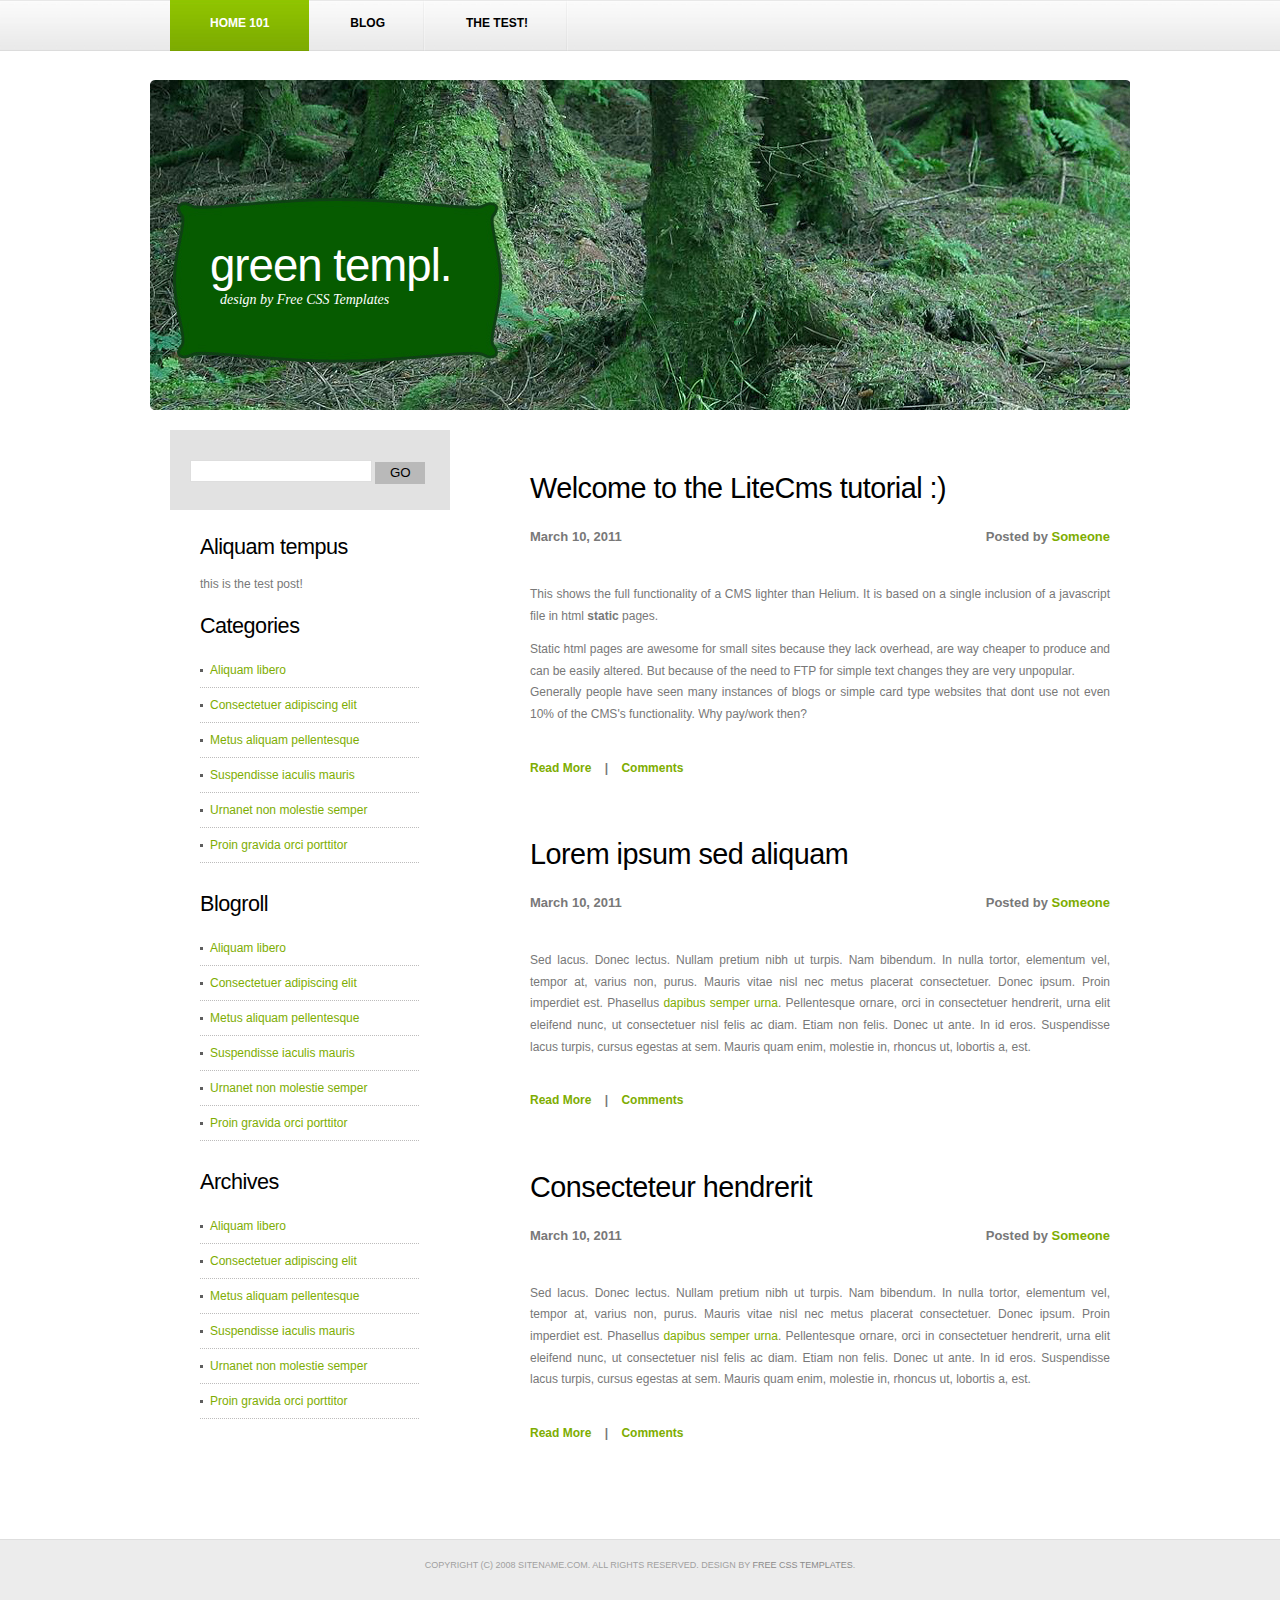
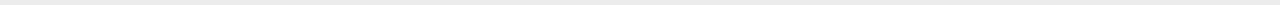
<file: index.html>
<!DOCTYPE html> 
 <html> 
<head>
<meta content="" name="keywords">
<meta content="" name="description">
<meta content="text/html; charset=utf-8" http-equiv="content-type">
<title>My website  by Free CSS Templates</title>
<link media="screen" type="text/css" rel="stylesheet" href="style.css">
<script charset="utf-8" type="text/javascript" src="lite/cms.functions.js"></script>
</head><body>
<div id="wrapper" class="">
	<div id="menu" class=""><!-- res.menu -->
		<ul>
<li class="current_page_item"><a class="" href="index.html">Home 101</a></li>
<li><a class="" href="post.html">Blog</a></li>
<li><a class="" href="newpage.html">The test!</a></li>
		</ul>
<!-- /res.menu -->	</div>
	<!-- end #menu -->
	<div id="header" class=""><!-- res.header -->
		<div id="logo" class="">
			<h1 class=""><a href="http://localhost/lite" class="">Green templ.</a></h1>
			<p class=""> design by <a href="http://www.freecsstemplates.org/" class="">Free CSS Templates</a></p>
		</div>
<!-- /res.header --></div>
	<!-- end #header -->
	<div id="page">
	<div id="page-bgtop" class="">
	<div id="page-bgbtm" class="">
		<div class="" id="content">
			<div class="post">
				<h2 class="title"><a href="#" class="">Welcome to the LiteCms tutorial :)</a></h2>
				<p class="meta"><span class="date">March 10, 2011</span><span class="posted">Posted by <a href="#">Someone</a></span></p>
				<div style="clear: both;" class="">&nbsp;</div>
				<div class="entry">
					<p class="">This shows the full functionality of a CMS lighter than Helium. It is based on a single inclusion of a javascript file in html <strong>static</strong> pages.</p>
					<p class="">Static html pages are awesome for small sites because they lack overhead, are way cheaper to produce and can be easily altered. But because of the need to FTP for simple text changes they are very unpopular.
<br>
Generally people have seen many instances of blogs or simple card type websites that dont use not even 10% of the CMS's functionality. Why pay/work then?</p>
					<p class="links"><a class="" href="#">Read More</a>&nbsp;&nbsp;&nbsp;&nbsp;|&nbsp;&nbsp;&nbsp;&nbsp;<a href="#">Comments</a></p>
				</div>
			</div>
			<div class="post">
				<h2 class="title"><a class="" href="#">Lorem ipsum sed aliquam</a></h2>
				<p class="meta"><span class="date">March 10, 2011</span><span class="posted">Posted by <a href="#">Someone</a></span></p>
				<div style="clear: both;">&nbsp;</div>
				<div class="entry">
					<p>Sed lacus. Donec lectus. Nullam pretium nibh ut turpis. Nam bibendum. In nulla tortor, elementum vel, tempor at, varius non, purus. Mauris vitae nisl nec metus placerat consectetuer. Donec ipsum. Proin imperdiet est. Phasellus <a href="#">dapibus semper urna</a>. Pellentesque ornare, orci in consectetuer hendrerit, urna elit eleifend nunc, ut consectetuer nisl felis ac diam. Etiam non felis. Donec ut ante. In id eros. Suspendisse lacus turpis, cursus egestas at sem.  Mauris quam enim, molestie in, rhoncus ut, lobortis a, est.</p>
					<p class="links"><a href="#">Read More</a>&nbsp;&nbsp;&nbsp;&nbsp;|&nbsp;&nbsp;&nbsp;&nbsp;<a href="#">Comments</a></p>
				</div>
			</div>
			<div class="post">
				<h2 class="title"><a href="#">Consecteteur hendrerit </a></h2>
				<p class="meta"><span class="date">March 10, 2011</span><span class="posted">Posted by <a href="#">Someone</a></span></p>
				<div style="clear: both;">&nbsp;</div>
				<div class="entry">
					<p>Sed lacus. Donec lectus. Nullam pretium nibh ut turpis. Nam bibendum. In nulla tortor, elementum vel, tempor at, varius non, purus. Mauris vitae nisl nec metus placerat consectetuer. Donec ipsum. Proin imperdiet est. Phasellus <a href="#">dapibus semper urna</a>. Pellentesque ornare, orci in consectetuer hendrerit, urna elit eleifend nunc, ut consectetuer nisl felis ac diam. Etiam non felis. Donec ut ante. In id eros. Suspendisse lacus turpis, cursus egestas at sem.  Mauris quam enim, molestie in, rhoncus ut, lobortis a, est.</p>
					<p class="links"><a href="#">Read More</a>&nbsp;&nbsp;&nbsp;&nbsp;|&nbsp;&nbsp;&nbsp;&nbsp;<a href="#">Comments</a></p>
				</div>
			</div>
		<div style="clear: both;">&nbsp;</div>
		</div>
		<!-- end #content -->
		<div id="sidebar">
			<ul>
				<li>
					<div class="" id="search">
					<form action="#" method="get" class="">
						<div class="">
							<input value="" id="search-text" name="s" class="" type="text">
							<input value="GO" id="search-submit" class="" type="submit">
						</div>
					</form>
					</div>
					<div style="clear: both;">&nbsp;</div>
				</li>
				<li>
					<h2 class="">Aliquam tempus</h2>
					<p class="">this is the test post!</p>
				</li>
				<li>
					<h2 class="">Categories</h2>
					<ul class="">
						<li class=""><a class="" href="#">Aliquam libero</a></li>
						<li class=""><a href="#">Consectetuer adipiscing elit</a></li>
						<li><a href="#">Metus aliquam pellentesque</a></li>
						<li><a href="#" class="">Suspendisse iaculis mauris</a></li>
						<li class=""><a href="#">Urnanet non molestie semper</a></li>
						<li class=""><a href="#">Proin gravida orci porttitor</a></li>
					</ul>
				</li>
				<li>
					<h2>Blogroll</h2>
					<ul>
						<li><a href="#">Aliquam libero</a></li>
						<li><a href="#">Consectetuer adipiscing elit</a></li>
						<li><a href="#">Metus aliquam pellentesque</a></li>
						<li><a href="#">Suspendisse iaculis mauris</a></li>
						<li><a href="#">Urnanet non molestie semper</a></li>
						<li><a href="#">Proin gravida orci porttitor</a></li>
					</ul>
				</li>
				<li>
					<h2>Archives</h2>
					<ul>
						<li><a href="#">Aliquam libero</a></li>
						<li><a href="#">Consectetuer adipiscing elit</a></li>
						<li><a href="#">Metus aliquam pellentesque</a></li>
						<li><a href="#">Suspendisse iaculis mauris</a></li>
						<li><a href="#">Urnanet non molestie semper</a></li>
						<li><a href="#">Proin gravida orci porttitor</a></li>
					</ul>
				</li>
			</ul>
		</div>
		<!-- end #sidebar -->
		<div style="clear: both;">&nbsp;</div>
	</div>
	</div>
	</div>
	<!-- end #page -->
</div>
	<div id="footer">
		<p>Copyright (c) 2008 Sitename.com. All rights reserved. Design by <a href="http://www.freecsstemplates.org/">Free CSS Templates</a>.</p>
	</div>
	<!-- end #footer -->

 
 
 
 
 
 
 
 
 
 
 
 
 
 
 
 
 
 
 
 
 
 
 
 
 
 
 
 
 
 
 
 
 
 
 
 
 
 
 
 
 
 
 
 
 
 
 
 
 
 
 
 
 
 
 
 
 
 
 
 
 
 
 
 </body>
 </html>
</file>
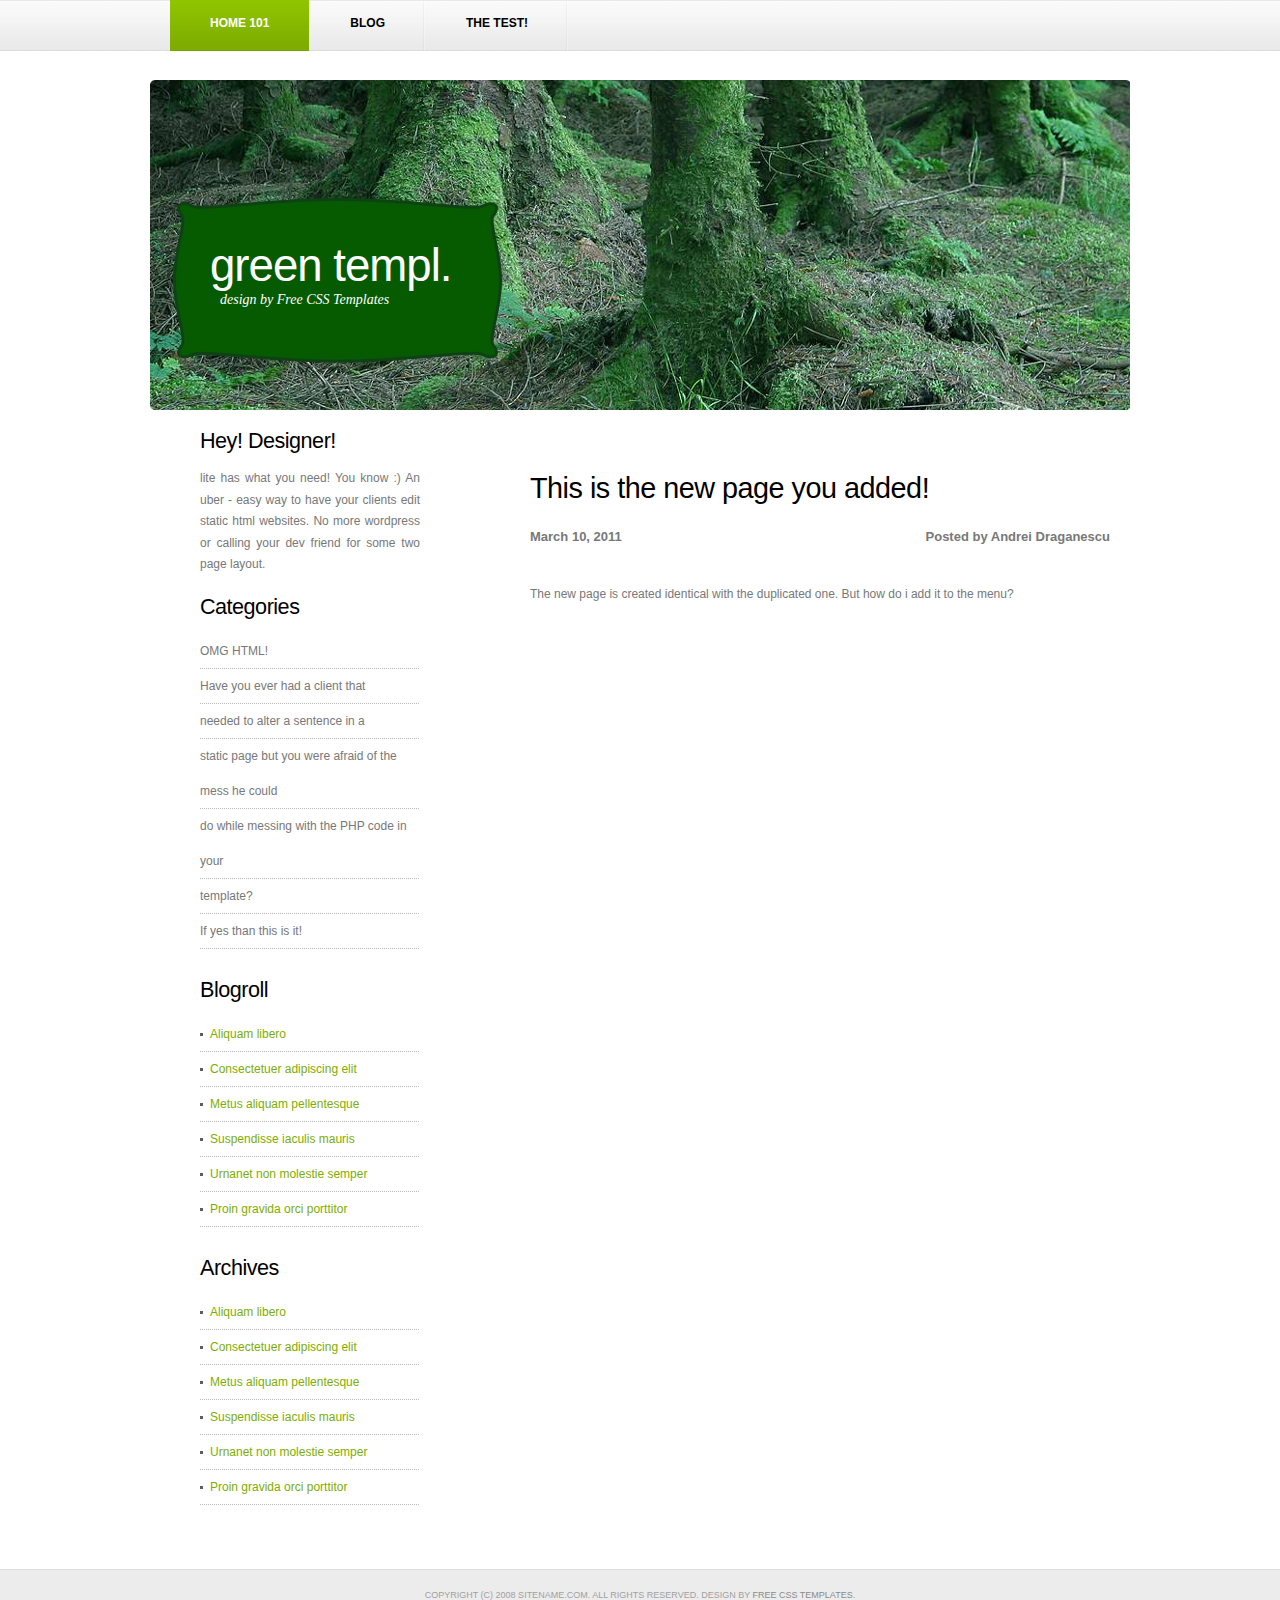
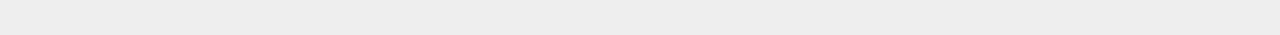
<file: newpage.html>
<!DOCTYPE html> 
 <html> 
<head>
<meta content="" name="keywords">
<meta content="" name="description">
<meta content="text/html; charset=utf-8" http-equiv="content-type">
<title>My website by Free CSS Templates</title>
<link media="screen" type="text/css" rel="stylesheet" href="style.css">
<script charset="utf-8" type="text/javascript" src="lite/cms.functions.js"></script>
</head><body>
<div id="wrapper" class="">
	<div id="menu" class=""><!-- dry.index.menu -->
		<ul>
<li class="current_page_item"><a class="" href="index.html">Home 101</a></li>
<li><a class="" href="post.html">Blog</a></li>
<li><a class="" href="newpage.html">The test!</a></li>
		</ul>
<!-- /dry.index.menu -->

	</div>
	<!-- end #menu -->
	<div id="header" class=""><!-- dry.index.header -->
		<div id="logo" class="">
			<h1 class=""><a href="http://localhost/lite" class="">Green templ.</a></h1>
			<p class=""> design by <a href="http://www.freecsstemplates.org/" class="">Free CSS Templates</a></p>
		</div>
<!-- /dry.index.header --></div>
	<!-- end #header -->
	<div id="page">
	<div id="page-bgtop" class="">
	<div id="page-bgbtm" class="">
		<div class="" id="content">
			<div class="post">
				<h2 class="title"><a href="#" class="">This is the new page you added!</a></h2>
				<p class="meta"><span class="date">March 10, 2011</span><span class="posted">Posted by Andrei Draganescu</span></p>
				<div style="clear: both;" class="">&nbsp;</div>
				<div class="entry">
					<p class="">The new page is created identical with the duplicated one. But how do i add it to the menu?</p>
					</div>
			</div>
		<div class="" style="clear: both;">&nbsp;</div>
		</div>
		<!-- end #content -->
		<div id="sidebar">
			<ul>
				<li>
					<h2 class="">Hey! Designer!</h2>
					<p class="">lite has what you need! You know :) An uber - easy way to have your clients edit static html websites. No more wordpress or calling your dev friend for some two page layout.</p>
				</li>
				<li>
					<h2 class="">Categories</h2>
					<ul class="">
<li class="">OMG HTML!</li>
<li class="">Have you ever had a client that</li>
<li class="">needed to alter a sentence in a </li>
<li>static page but you were afraid of the mess he could</li>
<li>do while messing with the PHP code in your</li>
<li>template?</li>
<li class="">If yes than this is it!</li>
					</ul>
				</li>
				<li>
					<h2 class="">Blogroll</h2>
					<ul class="">
						<li class=""><a href="#" class="">Aliquam libero</a></li>
						<li><a href="#">Consectetuer adipiscing elit</a></li>
						<li><a href="#">Metus aliquam pellentesque</a></li>
						<li><a href="#">Suspendisse iaculis mauris</a></li>
						<li><a href="#">Urnanet non molestie semper</a></li>
						<li><a href="#">Proin gravida orci porttitor</a></li>
					</ul>
				</li>
				<li>
					<h2 class="">Archives</h2>
					<ul class="">
						<li><a href="#">Aliquam libero</a></li>
						<li><a href="#">Consectetuer adipiscing elit</a></li>
						<li><a href="#">Metus aliquam pellentesque</a></li>
						<li><a href="#">Suspendisse iaculis mauris</a></li>
						<li><a href="#">Urnanet non molestie semper</a></li>
						<li class=""><a href="#">Proin gravida orci porttitor</a></li>
					</ul>
				</li>
			</ul>
		</div>
		<!-- end #sidebar -->
		<div class="" style="clear: both;">&nbsp;</div>
	</div>
	</div>
	</div>
	<!-- end #page -->
</div>
	<div id="footer">
		<p>Copyright (c) 2008 Sitename.com. All rights reserved. Design by <a href="http://www.freecsstemplates.org/">Free CSS Templates</a>.</p>
	</div>
	<!-- end #footer -->

 
 
 
 
 
 </body>
 </html>
</file>
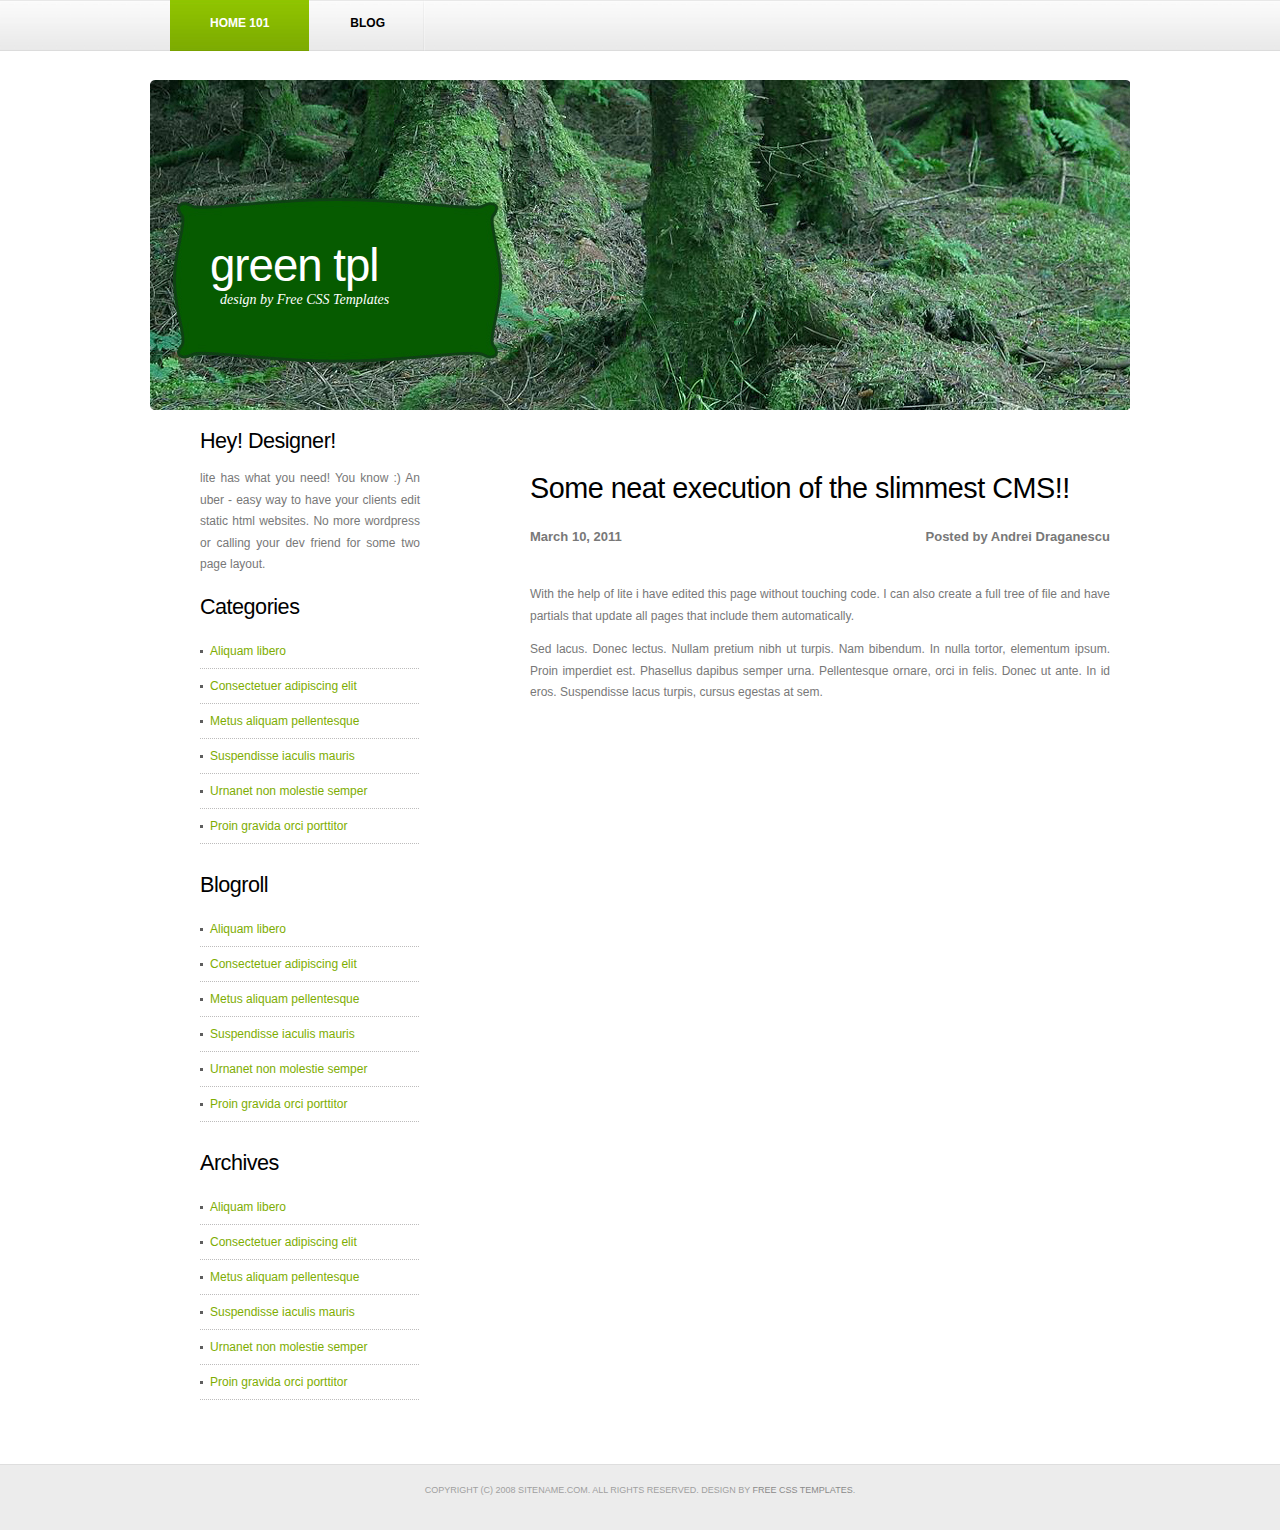
<file: post.html>
<!DOCTYPE html> 
 <html> 
<head>
<meta content="" name="keywords">
<meta content="" name="description">
<meta content="text/html; charset=utf-8" http-equiv="content-type">
<title>My website by Free CSS Templates</title>
<link media="screen" type="text/css" rel="stylesheet" href="style.css">
<script charset="utf-8" type="text/javascript" src="lite/cms.functions.js"></script>
</head><body>
<div id="wrapper" class="">
	<div id="menu" class=""><!-- dry.index.menu -->
		<ul>
			<li class="current_page_item"><a class="" href="index.html">Home 101</a></li>
			<li><a class="" href="post.html">Blog</a></li>
		</ul>
<!-- /dry.index.menu -->

	</div>
	<!-- end #menu -->
	<div id="header" class=""><!-- dry.index.header -->
		<div id="logo" class="">
			<h1 class=""><a href="http://www.yahoo.com" class="">Green tpl</a></h1>
			<p class=""> design by <a href="http://www.freecsstemplates.org/" class="">Free CSS Templates</a></p>
		</div>
<!-- /dry.index.header --></div>
	<!-- end #header -->
	<div id="page">
	<div id="page-bgtop" class="">
	<div id="page-bgbtm" class="">
		<div class="" id="content">
			<div class="post">
				<h2 class="title"><a href="#" class=""><!-- include(title.html) -->Some neat execution of the slimmest CMS!!</a></h2>
				<p class="meta"><span class="date">March 10, 2011</span><span class="posted">Posted by Andrei Draganescu</span></p>
				<div style="clear: both;" class="">&nbsp;</div>
				<div class="entry">
					<p class="">With the help of lite i have edited this page without touching code. I can also create a full tree of file and have partials that update all pages that include them automatically.</p>
					<p class="">Sed lacus. Donec lectus. Nullam pretium nibh ut turpis. Nam bibendum. In nulla tortor, elementum ipsum. Proin imperdiet est. Phasellus dapibus semper urna. Pellentesque ornare, orci in felis. Donec ut ante. In id eros. Suspendisse lacus turpis, cursus egestas at sem.</p>
				</div>
			</div>
		<div class="" style="clear: both;">&nbsp;</div>
		</div>
		<!-- end #content -->
		<div id="sidebar">
			<ul>
				<li>
					<h2 class="">Hey! Designer!</h2>
					<p class="">lite has what you need! You know :) An uber - easy way to have your clients edit static html websites. No more wordpress or calling your dev friend for some two page layout.</p>
				</li>
				<li>
					<h2 class="">Categories</h2>
					<ul class="">
						<li class=""><a class="" href="#">Aliquam libero</a></li>
						<li class=""><a href="#">Consectetuer adipiscing elit</a></li>
						<li><a href="#">Metus aliquam pellentesque</a></li>
						<li><a href="#">Suspendisse iaculis mauris</a></li>
						<li><a href="#">Urnanet non molestie semper</a></li>
						<li class=""><a href="#">Proin gravida orci porttitor</a></li>
					</ul>
				</li>
				<li>
					<h2 class="">Blogroll</h2>
					<ul class="">
						<li class=""><a href="#" class="">Aliquam libero</a></li>
						<li><a href="#">Consectetuer adipiscing elit</a></li>
						<li><a href="#">Metus aliquam pellentesque</a></li>
						<li><a href="#">Suspendisse iaculis mauris</a></li>
						<li><a href="#">Urnanet non molestie semper</a></li>
						<li><a href="#">Proin gravida orci porttitor</a></li>
					</ul>
				</li>
				<li>
					<h2 class="">Archives</h2>
					<ul class="">
						<li><a href="#">Aliquam libero</a></li>
						<li><a href="#">Consectetuer adipiscing elit</a></li>
						<li><a href="#">Metus aliquam pellentesque</a></li>
						<li><a href="#">Suspendisse iaculis mauris</a></li>
						<li><a href="#">Urnanet non molestie semper</a></li>
						<li class=""><a href="#">Proin gravida orci porttitor</a></li>
					</ul>
				</li>
			</ul>
		</div>
		<!-- end #sidebar -->
		<div class="" style="clear: both;">&nbsp;</div>
	</div>
	</div>
	</div>
	<!-- end #page -->
</div>
	<div id="footer">
		<p>Copyright (c) 2008 Sitename.com. All rights reserved. Design by <a href="http://www.freecsstemplates.org/">Free CSS Templates</a>.</p>
	</div>
	<!-- end #footer -->
</body>
 </html>
</file>
<file: style.css>
/*
Design by Free CSS Templates
http://www.freecsstemplates.org
Released for free under a Creative Commons Attribution 2.5 License
*/

body {
	margin: 0;
	padding: 0;
	background: #FFFFFF url(images/img03.gif) repeat-x left top;
	font-family: Arial, Helvetica, sans-serif;
	font-size: 12px;
	color: #787878;
}

h1, h2, h3 {
	margin: 0;
	padding: 0;
	font-weight: normal;
	color: #000000;
}

h1 {
	font-size: 2em;
}

h2 {
	font-size: 2.4em;
}

h3 {
	font-size: 1.6em;
}

p, ul, ol {
	margin-top: 0;
	line-height: 180%;
}

ul, ol {
}

a {
	text-decoration: none;
	color: #7EAD01;
}

a:hover {
}

#wrapper {
	width: 980px;
	margin: 0 auto;
	padding: 0;
}

/* Header */

#header {
	clear: both;
	width: 980px;
	height: 330px;
	margin: 0 auto;
	padding: 0px;
	background: url(images/img06.jpg) no-repeat left top;
}

/* Logo */

#logo {
	margin: 0;
	padding: 0px 0px 0px 60px;
	color: #000000;
}

#logo h1, #logo p {
	margin: 0;
	padding: 0;
}

#logo h1 {
	padding-top: 160px;
	letter-spacing: -1px;
	text-transform: lowercase;
	font-size: 3.8em;
}

#logo p {
	margin: 0;
	padding: 0px 0 0 10px;
	font: normal 14px Georgia, "Times New Roman", Times, serif;
	font-style: italic;
	color: #FFFFFF;
} 

#logo a {
	border: none;
	background: none;
	text-decoration: none;
	color: #FFFFFF;
}

/* Search */

#search {
	float: right;
	width: 280px;
	height: 60px;
	padding: 20px 0px 0px 0px;
	background: #E2E2E2;
	border-bottom: 4px solid #FFFFFF;
}

#search form {
	height: 41px;
	margin: 0;
	padding: 10px 0 0 20px;
}

#search fieldset {
	margin: 0;
	padding: 0;
	border: none;
}

#search-text {
	width: 170px;
	padding: 6px 5px 2px 5px;
	border: 1px solid #DEDEDE;
	background: #FFFFFF;
	text-transform: lowercase;
	font: normal 11px Arial, Helvetica, sans-serif;
	color: #5D781D;
}

#search-submit {
	width: 50px;
	height: 22px;
	border: none;
	background: #B9B9B9;
	color: #000000;
}

/* Menu */

#menu {
	width: 940px;
	height: 80px;
	margin: 0 auto;
	padding: 0;
}

#menu ul {
	margin: 0;
	padding: 0px;
	list-style: none;
	line-height: normal;
}

#menu li {
	float: left;
}

#menu a {
	display: block;
	height: 35px;
	margin-right: 1px;
	padding: 16px 40px 0px 40px;
	background: url(images/img04.gif) no-repeat right top;
	text-decoration: none;
	text-align: center;
	text-transform: uppercase;
	font-family: Arial, Helvetica, sans-serif;
	font-size: 12px;
	font-weight: bold;
	color: #000000;
	border: none;
}

#menu a:hover, #menu .current_page_item a {
	background: url(images/img05.gif) repeat-x left top;
	text-decoration: none;
	color: #FFFFFF;
}

#menu .current_page_item a {
}

/* Page */

#page {
	width: 940px;
	margin: 0 auto;
	padding: 0px 0px 0px 0px;
}

#page-bgtop {
	padding: 20px 0px;
}

#page-bgbtm {
}

/* Content */

#content {
	float: right;
	width: 580px;
	padding: 30px 0px 0px 0px;
}

.post {
	margin-bottom: 15px;
}

.post-bgtop {
}

.post-bgbtm {
}

.post .title {
	height: 38px;
	margin-bottom: 10px;
	padding: 12px 0 0 0px;
	letter-spacing: -.5px;
	color: #000000;
}

.post .title a {
	color: #000000;
	border: none;
}

.post .meta {
	margin-bottom: 30px;
	padding: 5px 0px 15px 0px;
	text-align: left;
	font-family: Arial, Helvetica, sans-serif;
	font-size: 13px;
	font-weight: bold;
}

.post .meta .date {
	float: left;
}

.post .meta .posted {
	float: right;
}

.post .meta a {
}

.post .entry {
	padding: 0px 0px 20px 0px;
	padding-bottom: 20px;
	text-align: justify;
}

.links {
	padding-top: 20px;
	font-size: 12px;
	font-weight: bold;
}

/* Sidebar */

#sidebar {
	float: left;
	width: 280px;
	margin: 0px;
	padding: 0px 0px 0px 0px;
	color: #787878;
}

#sidebar ul {
	margin: 0;
	padding: 0;
	list-style: none;
}

#sidebar li {
	margin: 0;
	padding: 0;
}

#sidebar li ul {
	margin: 0px 0px;
	padding-bottom: 30px;
}

#sidebar li li {
	line-height: 35px;
	background: url(images/img02.gif) repeat-x left bottom;
	margin: 0px 30px;
	border-left: none;
}

#sidebar li li a {
	padding-left: 10px;
	background: url(images/img01.gif) no-repeat left 6px;
}

#sidebar li li span {
	display: block;
	margin-top: -20px;
	padding: 0;
	font-size: 11px;
	font-style: italic;
}

#sidebar h2 {
	height: 38px;
	padding-left: 30px;
	letter-spacing: -.5px;
	font-size: 1.8em;
}

#sidebar p {
	margin: 0 0px;
	padding: 0px 30px 20px 30px;
	text-align: justify;
}

#sidebar a {
	border: none;
}

#sidebar a:hover {
	text-decoration: underline;
	color: #8A8A8A;
}

/* Calendar */

#calendar {
}

#calendar_wrap {
	padding: 20px;
}

#calendar table {
	width: 100%;
}

#calendar tbody td {
	text-align: center;
}

#calendar #next {
	text-align: right;
}

/* Footer */

#footer {
	height: 50px;
	margin: 0 auto;
	padding: 0px 0 15px 0;
	background: #ECECEC;
	border-top: 1px solid #DEDEDE;
	font-family: Arial, Helvetica, sans-serif;
}

#footer p {
	margin: 0;
	padding-top: 20px;
	line-height: normal;
	font-size: 9px;
	text-transform: uppercase;
	text-align: center;
	color: #A0A0A0;
}

#footer a {
	color: #8A8A8A;
}
</file>
